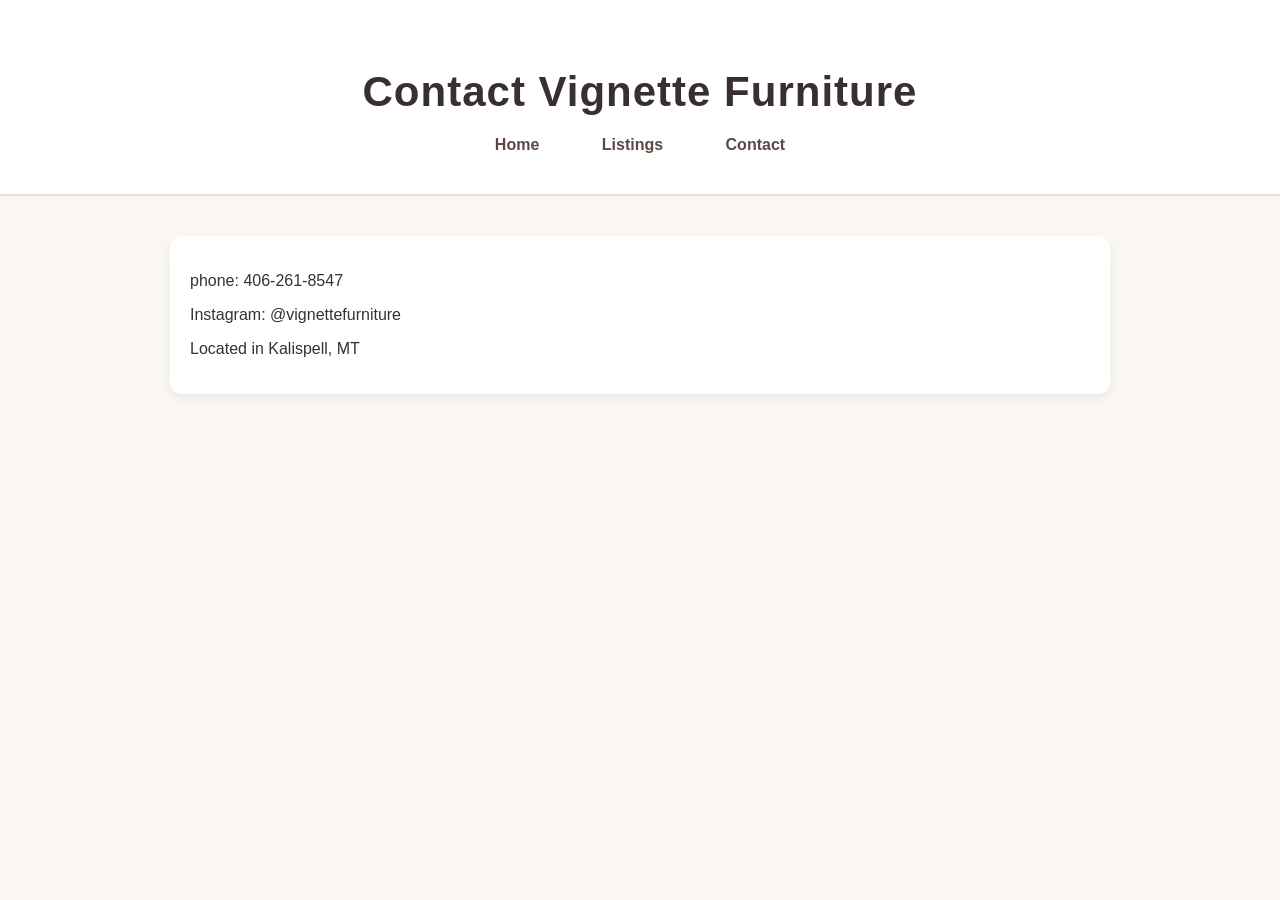
<file: contact.html>
<!DOCTYPE html>
<html>
<head>
  <title>Contact - Vignette Furniture</title>
  <link rel="stylesheet" href="style.css">
</head>
<body>
  <header>
    <h1>Contact Vignette Furniture</h1>
    <nav>
      <a href="index.html">Home</a>
      <a href="listings.html">Listings</a>
      <a href="contact.html">Contact</a>
    </nav>
  </header>

  <section>
    <p>phone: 406-261-8547</p>
    <p>Instagram: @vignettefurniture</p>
    <p>Located in Kalispell, MT</p>
  </section>
</body>
</html>
</file>
<file: style.css>
/* ---------- GLOBAL STYLE ---------- */
body {
  font-family: 'Inter', 'Helvetica Neue', Arial, sans-serif;
  margin: 0;
  padding: 0;
  background: #faf7f3;
  color: #333;
}

/* ---------- HEADER ---------- */
header {
  background: #ffffff;
  padding: 40px 20px;
  text-align: center;
  border-bottom: 2px solid #e5ded4;
}

header h1 {
  font-size: 42px;
  letter-spacing: 1px;
  margin-bottom: 10px;
  color: #3a2f2f;
}

header p {
  font-size: 18px;
  color: #6b5f5f;
}

/* ---------- NAVIGATION ---------- */
nav {
  margin-top: 20px;
}

nav a {
  margin: 0 15px;
  text-decoration: none;
  font-weight: 600;
  color: #5a4a42;
  padding: 8px 14px;
  border-radius: 6px;
  transition: 0.2s ease;
}

nav a:hover {
  background: #e8dfd4;
  color: #3a2f2f;
}

/* ---------- SECTIONS ---------- */
section {
  max-width: 900px;
  margin: 40px auto;
  padding: 20px;
  background: #ffffff;
  border-radius: 12px;
  box-shadow: 0 4px 12px rgba(0,0,0,0.05);
}

section h2 {
  font-size: 28px;
  margin-bottom: 15px;
  color: #3a2f2f;
}

/* ---------- LISTINGS ---------- */
.listing {
  display: flex;
  align-items: center;
  gap: 25px;
  margin-bottom: 40px;
}

.listing img {
  border-radius: 12px;
  width: 250px;
  height: auto;
  box-shadow: 0 4px 10px rgba(0,0,0,0.1);
}

.listing h2 {
  margin: 0;
  font-size: 24px;
}

.listing p {
  margin: 6px 0;
  font-size: 16px;
}

/* ---------- CONTACT PAGE ---------- */
.contact-info p {
  font-size: 18px;
  margin: 10px 0;
}

/* ---------- FOOTER ---------- */
footer {
  text-align: center;
  padding: 20px;
  color: #6b5f5f;
  font-size: 14px;
}
</file>
